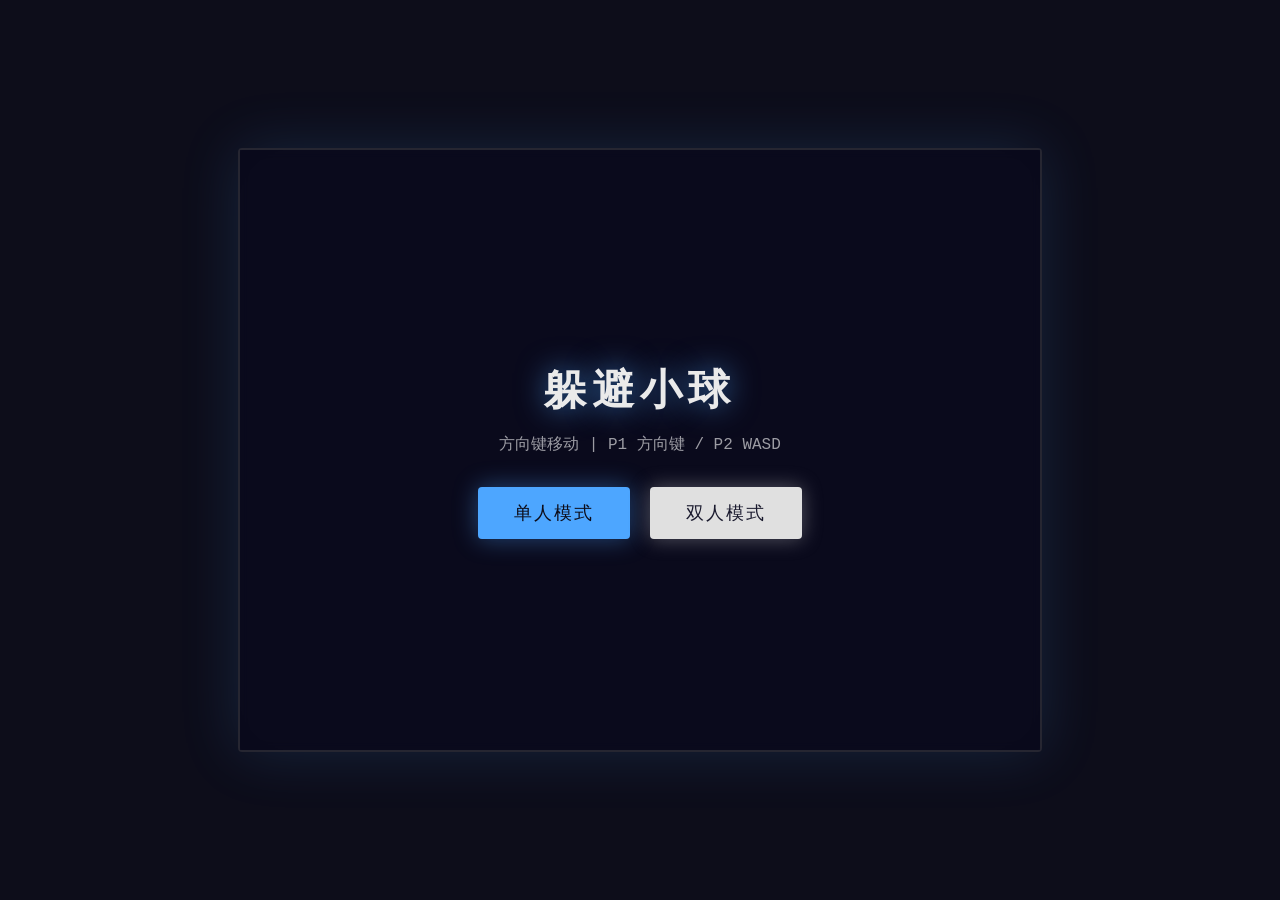
<file: dodge-ball/index.html>
<!DOCTYPE html>
<html lang="zh-CN">
<head>
  <meta charset="UTF-8">
  <meta name="viewport" content="width=device-width, initial-scale=1.0">
  <title>躲避小球</title>
  <link rel="stylesheet" href="css/style.css">
</head>
<body>
  <div id="container">
    <canvas id="gameCanvas"></canvas>
    <div id="overlay">
      <div class="overlay-content">
        <h1 id="title"></h1>
        <p id="subtitle"></p>
        <div id="btn-group">
          <button id="btn-primary" class="btn"></button>
          <button id="btn-secondary" class="btn"></button>
        </div>
      </div>
    </div>
  </div>
  <script>window.DodgeBall = {};</script>
  <script src="js/config.js"></script>
  <script src="js/input.js"></script>
  <script src="js/entities/ball.js"></script>
  <script src="js/entities/red-ball.js"></script>
  <script src="js/entities/gold-ball.js"></script>
  <script src="js/entities/green-ball.js"></script>
  <script src="js/entities/player.js"></script>
  <script src="js/collision.js"></script>
  <script src="js/spawner.js"></script>
  <script src="js/renderer.js"></script>
  <script src="js/ui.js"></script>
  <script src="js/game.js"></script>
  <script src="js/main.js"></script>
</body>
</html>
</file>
<file: dodge-ball/css/style.css>
* {
  margin: 0;
  padding: 0;
  box-sizing: border-box;
}

body {
  background: #0d0d1a;
  display: flex;
  justify-content: center;
  align-items: center;
  min-height: 100vh;
  font-family: "Courier New", "Microsoft YaHei", monospace;
  overflow: hidden;
}

#container {
  position: relative;
  border: 2px solid rgba(255, 255, 255, 0.1);
  border-radius: 4px;
  box-shadow: 0 0 60px rgba(77, 166, 255, 0.15), inset 0 0 60px rgba(0, 0, 0, 0.3);
}

canvas {
  display: block;
  border-radius: 2px;
}

#overlay {
  position: absolute;
  inset: 0;
  display: flex;
  justify-content: center;
  align-items: center;
  background: rgba(10, 10, 30, 0.82);
  backdrop-filter: blur(4px);
  z-index: 10;
}

.overlay-content {
  text-align: center;
  color: #eaeaea;
}

.overlay-content h1 {
  font-size: 42px;
  letter-spacing: 6px;
  margin-bottom: 16px;
  text-shadow: 0 0 30px rgba(77, 166, 255, 0.6);
}

.overlay-content p {
  font-size: 16px;
  color: rgba(255, 255, 255, 0.6);
  margin-bottom: 32px;
}

#btn-group {
  display: flex;
  gap: 20px;
  justify-content: center;
  flex-wrap: wrap;
}

.btn {
  padding: 14px 36px;
  font-size: 18px;
  font-family: inherit;
  border: none;
  border-radius: 4px;
  cursor: pointer;
  letter-spacing: 2px;
  transition: transform 0.15s, box-shadow 0.15s;
}

.btn:hover {
  transform: scale(1.06);
}

.btn:active {
  transform: scale(0.97);
}

.btn-primary {
  background: #4da6ff;
  color: #0d0d1a;
  box-shadow: 0 0 24px rgba(77, 166, 255, 0.4);
}

.btn-secondary {
  background: #e0e0e0;
  color: #1a1a2e;
  box-shadow: 0 0 20px rgba(224, 224, 224, 0.35);
}

.btn-resume {
  background: #ffd700;
  color: #1a1a2e;
  box-shadow: 0 0 24px rgba(255, 215, 0, 0.4);
}

.btn-restart {
  background: #ff4444;
  color: #fff;
  box-shadow: 0 0 24px rgba(255, 68, 68, 0.4);
}
</file>
